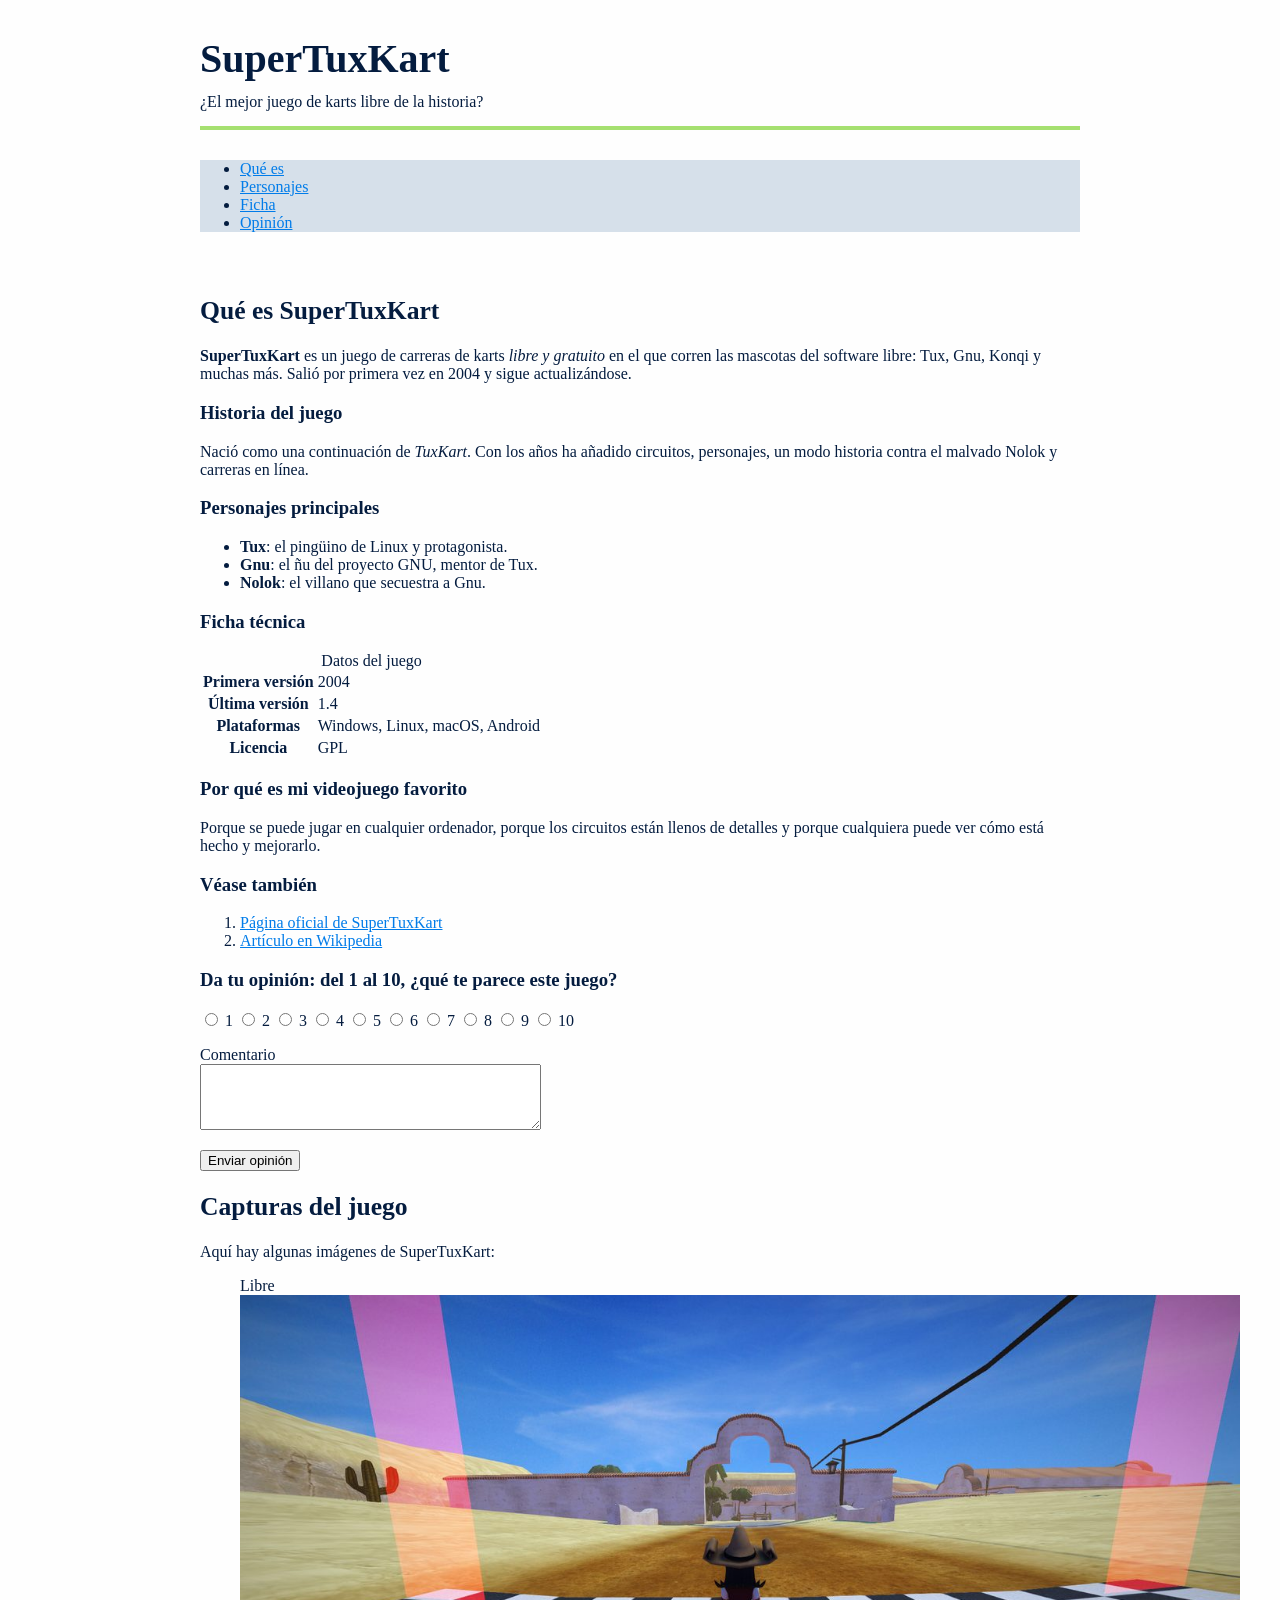
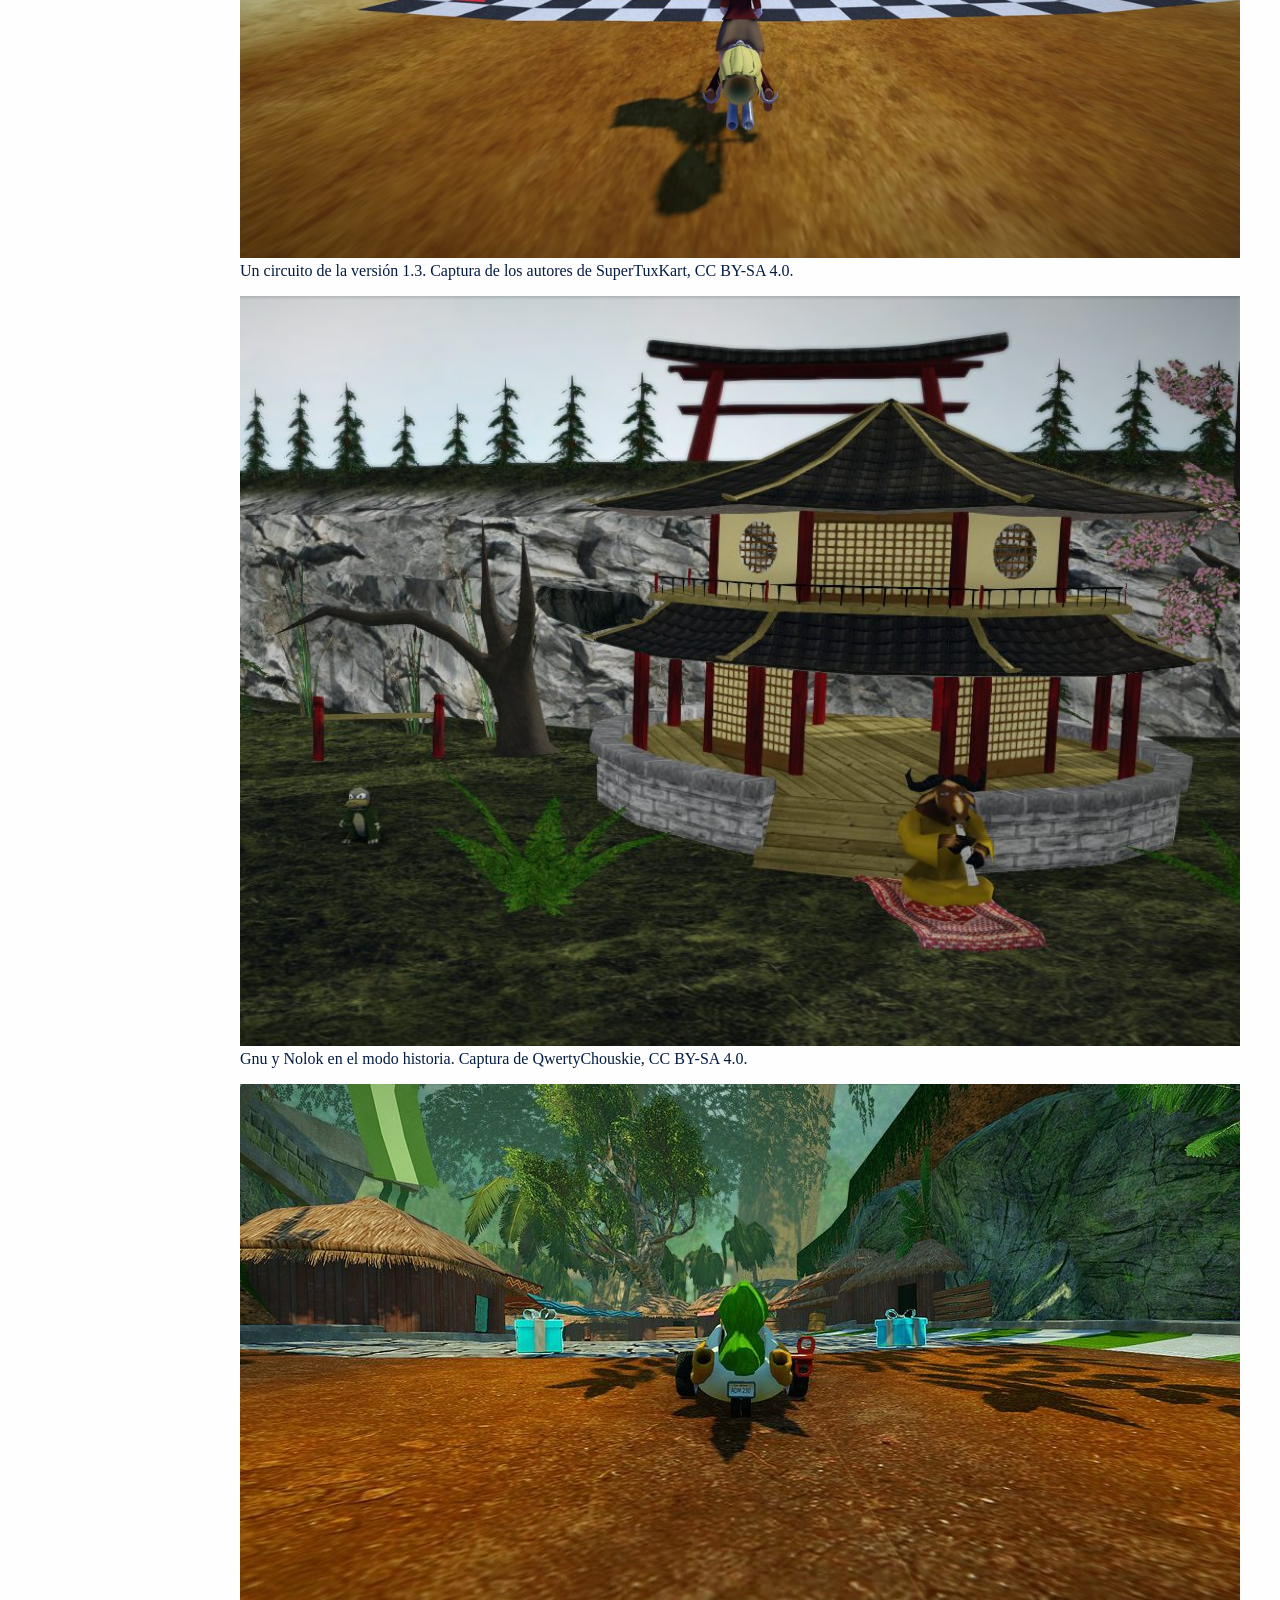
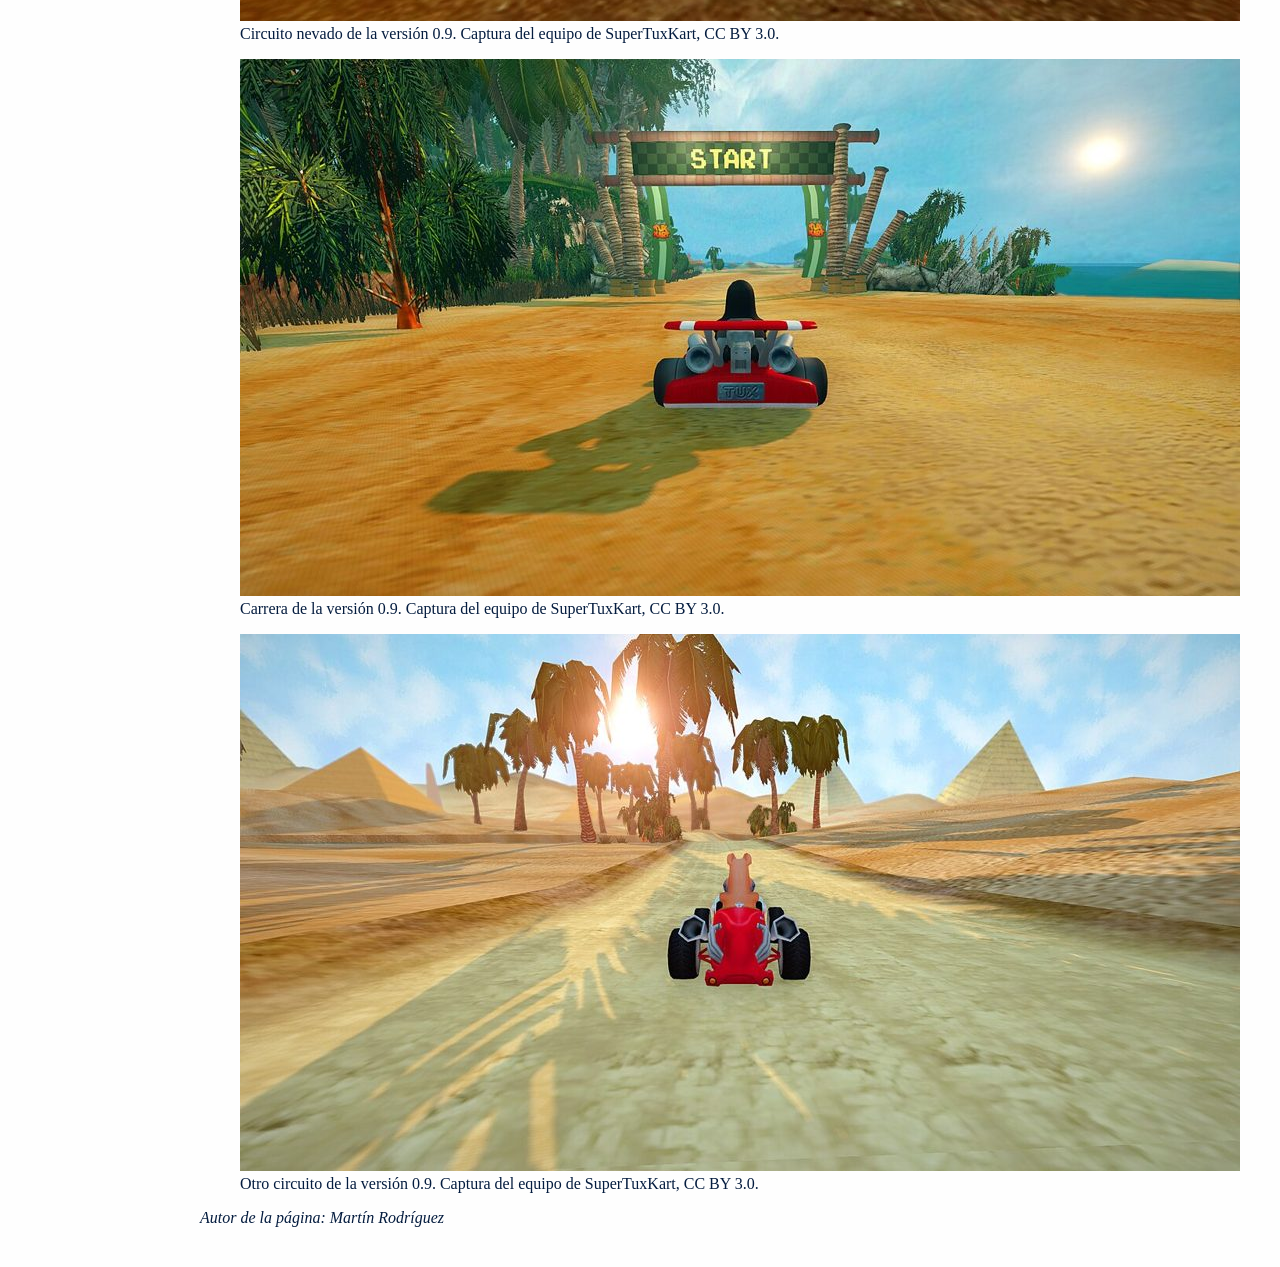
<file: ut2/parte1/index.html>
<!DOCTYPE html>
<html lang="es">
<head>
  <meta charset="utf-8">
  <meta name="viewport" content="width=device-width, initial-scale=1">
  <meta name="description" content="Página de ejemplo sobre SuperTuxKart, mi videojuego favorito">
  <meta name="author" content="Raúl Ibáñez">
  <title>SuperTuxKart, mi videojuego favorito</title>
  <link rel="stylesheet" href="style.css">
</head>
<body>
  <header>
    <h1>SuperTuxKart</h1>
    <p>¿El mejor juego de karts libre de la historia?</p>
  </header>

  <nav>
    <ul>
      <li><a href="#que-es">Qué es</a></li>
      <li><a href="#personajes">Personajes</a></li>
      <li><a href="#ficha">Ficha</a></li>
      <li><a href="#opinion">Opinión</a></li>
    </ul>
  </nav>

  <main>
    <h2 id="que-es">Qué es SuperTuxKart</h2>
    <p><strong>SuperTuxKart</strong> es un juego de carreras de karts <em>libre y gratuito</em> en el que corren las mascotas del software libre: Tux, Gnu, Konqi y muchas más. Salió por primera vez en 2004 y sigue actualizándose.</p>

    <h3>Historia del juego</h3>
    <p>Nació como una continuación de <em>TuxKart</em>. Con los años ha añadido circuitos, personajes, un modo historia contra el malvado Nolok y carreras en línea.</p>

    <h3 id="personajes">Personajes principales</h3>
    <ul>
      <li><strong>Tux</strong>: el pingüino de Linux y protagonista.</li>
      <li><strong>Gnu</strong>: el ñu del proyecto GNU, mentor de Tux.</li>
      <li><strong>Nolok</strong>: el villano que secuestra a Gnu.</li>
    </ul>

    <h3 id="ficha">Ficha técnica</h3>
    <table>
      <caption>Datos del juego</caption>
      <tr><th>Primera versión</th><td>2004</td></tr>
      <tr><th>Última versión</th><td>1.4</td></tr>
      <tr><th>Plataformas</th><td>Windows, Linux, macOS, Android</td></tr>
      <tr><th>Licencia</th><td>GPL</td></tr>
    </table>

    <h3>Por qué es mi videojuego favorito</h3>
    <p>Porque se puede jugar en cualquier ordenador, porque los circuitos están llenos de detalles y porque cualquiera puede ver cómo está hecho y mejorarlo.</p>

    <h3>Véase también</h3>
    <ol>
      <li><a href="https://supertuxkart.net/">Página oficial de SuperTuxKart</a></li>
      <li><a href="https://es.wikipedia.org/wiki/SuperTuxKart">Artículo en Wikipedia</a></li>
    </ol>

    <h3 id="opinion">Da tu opinión: del 1 al 10, ¿qué te parece este juego?</h3>
    <form action="https://webhook.site/" method="post">
      <p class="notas">
        <label><input type="radio" name="nota" value="1"> 1</label>
        <label><input type="radio" name="nota" value="2"> 2</label>
        <label><input type="radio" name="nota" value="3"> 3</label>
        <label><input type="radio" name="nota" value="4"> 4</label>
        <label><input type="radio" name="nota" value="5"> 5</label>
        <label><input type="radio" name="nota" value="6"> 6</label>
        <label><input type="radio" name="nota" value="7"> 7</label>
        <label><input type="radio" name="nota" value="8"> 8</label>
        <label><input type="radio" name="nota" value="9"> 9</label>
        <label><input type="radio" name="nota" value="10"> 10</label>
      </p>
      <p>
        <label for="comentario">Comentario</label><br>
        <textarea id="comentario" name="comentario" rows="4" cols="40"></textarea>
      </p>
      <p><button type="submit">Enviar opinión</button></p>
    </form>
  </main>

  <aside>
    <h2>Capturas del juego</h2>
    <p>Aquí hay algunas imágenes de SuperTuxKart:</p>
    <div class="galeria">
      <figure class="destacada">
        <span class="etiqueta">Libre</span>
        <img src="img/stk1.jpg" alt="Un kart en un circuito desértico de SuperTuxKart" width="1000" height="563">
        <figcaption>Un circuito de la versión 1.3. Captura de los autores de SuperTuxKart, CC BY-SA 4.0.</figcaption>
      </figure>
      <figure>
        <img src="img/stk2.jpg" alt="Gnu y Nolok delante de un templo en el modo historia" width="1000" height="750">
        <figcaption>Gnu y Nolok en el modo historia. Captura de QwertyChouskie, CC BY-SA 4.0.</figcaption>
      </figure>
      <figure>
        <img src="img/stk3.jpg" alt="Carrera en un circuito nevado" width="1000" height="537">
        <figcaption>Circuito nevado de la versión 0.9. Captura del equipo de SuperTuxKart, CC BY 3.0.</figcaption>
      </figure>
      <figure>
        <img src="img/stk4.jpg" alt="Karts en una carrera junto a un lago" width="1000" height="537">
        <figcaption>Carrera de la versión 0.9. Captura del equipo de SuperTuxKart, CC BY 3.0.</figcaption>
      </figure>
      <figure>
        <img src="img/stk5.jpg" alt="Un kart saltando en un circuito de la versión 0.9" width="1000" height="537">
        <figcaption>Otro circuito de la versión 0.9. Captura del equipo de SuperTuxKart, CC BY 3.0.</figcaption>
      </figure>
    </div>
  </aside>

  <footer>
    <p><em>Autor de la página: Martín Rodríguez</em></p>
  </footer>
</body>
</html>
</file>
<file: ut2/parte1/style.css>
:root {
    --background:#fefefe;
    --text: #041c3f;
    --accent: #a5e070;
    --accent-light: #e3ecf3;
    --border: #d6e0ea;
    --link: #017ce9;
}

body {
    padding-left: 12rem; 
    padding-right: 12rem;
    padding-top: 1rem;
    padding-bottom: 1rem;
    background: var(--background);
    font-family: "Segoe UI";
    color: var(--text)
}

h1 {
    text-align: left;
    font-size: 2.5rem;
}

h2 {
        font-size: 1.6rem;
    }

header {
    border-bottom: 4px solid var(--accent);
    line-height: 1rem; 
}


nav {
    background-color: var(--border);
    a {
        color: var(--link);
    }
    margin-top: 1.9rem;
    margin-bottom: 4rem;
}

main {
    margin: 0 auto;
    a {
        color: var(--link)
    }
}

aside {
    text-align:left;
    margin: 0 auto;
        
}
</file>
